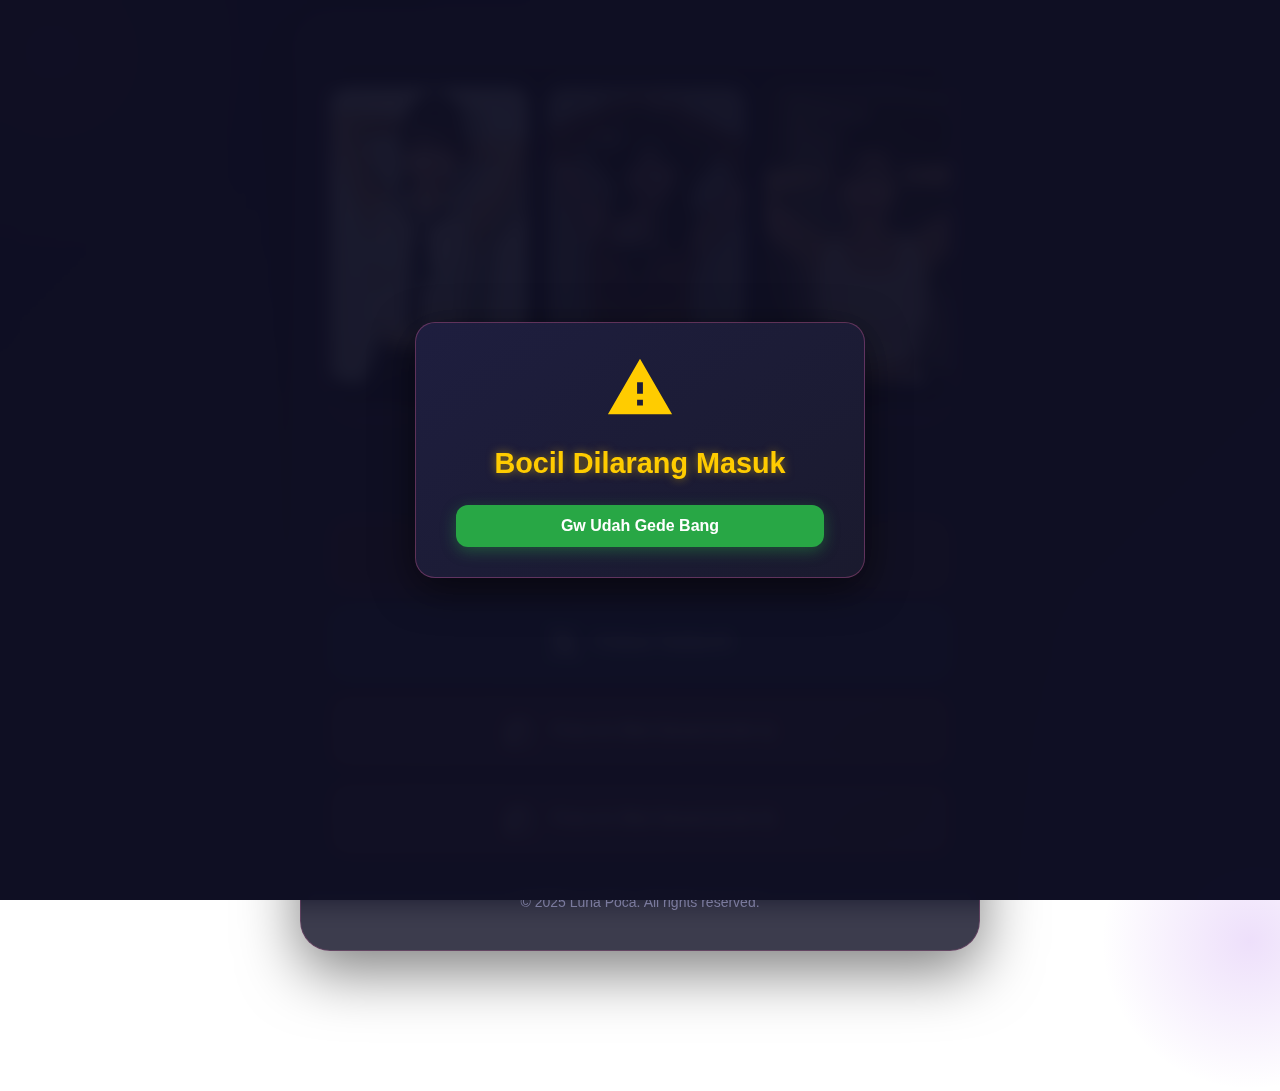
<file: index.html>
<!DOCTYPE html>
<html lang="id">

<head>
    <meta charset="UTF-8">
    <meta name="viewport" content="width=device-width, initial-scale=1.0">
    <title>Kumpulan Dosa - Links</title>
    <link rel="stylesheet" href="css/style.css">
</head>

<body>
    <div class="container">
        <div class="photocard-container">
            <div class="photocard-track">
                <div class="photocard-item" data-index="0">
                    <img src="images/freya.jpg" class="front" alt="Freya">
                    <img src="images/freyas.jpg" class="back" alt="Freya Alt">
                </div>
                <div class="photocard-item" data-index="1">
                    <img src="images/michie.jpg" class="front" alt="Michie">
                    <img src="images/michies.jpg" class="back" alt="Michie Alt">
                </div>
                <div class="photocard-item" data-index="2">
                    <img src="images/zee.jpg" class="front" alt="Zee">
                    <img src="images/zees.jpg" class="back" alt="Zee Alt">
                </div>
                <div class="photocard-item" data-index="3">
                    <img src="images/nadine.jpg" class="front" alt="Nadine">
                    <img src="images/nadines.jpg" class="back" alt="Nadine Alt">
                </div>
                <div class="photocard-item" data-index="4">
                    <img src="images/cristi.jpg" class="front" alt="Cristi">
                    <img src="images/cristis.jpg" class="back" alt="Cristi Alt">
                </div>
            </div>
        </div>

        <div class="profile">
            <h1>Kumpulan Dosa</h1>
            <p>Temukan Semua Link Koleksiku di Sini!</p>
        </div>

        <div class="links">
            <div class="link-item">
                <a href="galeri.html" class="link-btn link-dosa">
                    <svg class="link-icon" viewBox="0 0 24 24" fill="currentColor"><path d="M13.5.67s.74 2.65.74 4.8c0 2.06-1.35 3.73-3.41 3.73-2.07 0-3.63-1.67-3.63-3.73l.03-.36C5.21 7.51 4 10.62 4 14c0 4.42 3.58 8 8 8s8-3.58 8-8C20 8.61 17.41 3.8 13.5.67zM11.71 19c-1.78 0-3.22-1.4-3.22-3.14 0-1.62 1.05-2.76 2.81-3.12 1.77-.36 3.6-1.21 4.62-2.58.39 1.29.59 2.65.59 4.04 0 2.65-2.15 4.8-4.8 4.8z"/><path d="M12 14.5c-.83 0-1.5.67-1.5 1.5s.67 1.5 1.5 1.5 1.5-.67 1.5-1.5-.67-1.5-1.5-1.5z" opacity="0.6"/></svg>
                    <span>Arsip Kumpulan Dosa</span>
                </a>
            </div>
            <div class="link-item">
                <a href="https://x.com/pejuhhhin?t=SjuJEosEhNuaIVrRUtII1g&s=09" target="_blank" class="link-btn twitter">
                    <svg class="link-icon" viewBox="0 0 24 24" fill="currentColor"><path d="M18.244 2.25h3.308l-7.227 8.26 8.502 11.24H16.17l-5.214-6.817L4.99 21.75H1.68l7.73-8.835L1.254 2.25H8.08l4.713 6.231zm-1.161 17.52h1.833L7.084 4.126H5.117z"/></svg>
                    <span>Follow Twitter/X</span>
                </a>
            </div>
            <div class="link-item">
                <a href="https://t.co/ugiVsDecMA" target="_blank" class="link-btn ai-bot1">
                    <svg class="link-icon" viewBox="0 0 24 24" fill="currentColor"><path d="M12 2L2 7v10c0 5.55 3.84 10.74 9 12 5.16-1.26 9-6.45 9-12V7l-10-5zm0 3.18l7 3.5v6.32c0 4.28-2.96 8.31-7 9.42-4.04-1.11-7-5.14-7-9.42V8.68l7-3.5z"/><path d="M9.5 14.5l-2-2L6 14l3.5 3.5L17 10l-1.5-1.5z" opacity="0.6"/><circle cx="12" cy="12" r="2.5" opacity="0.3"/></svg>
                    <span>Free A.I Bot Sesat (Link 1)</span>
                </a>
            </div>
            <div class="link-item">
                <a href="https://unlucid.ai/r/jafldal3" target="_blank" class="link-btn ai-bot1">
                    <svg class="link-icon" viewBox="0 0 24 24" fill="currentColor"><path d="M12 2L2 7v10c0 5.55 3.84 10.74 9 12 5.16-1.26 9-6.45 9-12V7l-10-5zm0 3.18l7 3.5v6.32c0 4.28-2.96 8.31-7 9.42-4.04-1.11-7-5.14-7-9.42V8.68l7-3.5z"/><path d="M9.5 14.5l-2-2L6 14l3.5 3.5L17 10l-1.5-1.5z" opacity="0.6"/><circle cx="12" cy="12" r="2.5" opacity="0.3"/></svg>
                    <span>Free A.I Bot Sesat (Link 2)</span>
                </a>
            </div>
        </div>

        <div class="footer">
            <p>© 2025 Luna Poca. All rights reserved.</p>
        </div>
    </div>
    
    <div class="warning-modal" id="ageWarningModal">
        <div class="warning-modal-content">
            <svg class="warning-icon" xmlns="http://www.w3.org/2000/svg" viewBox="0 0 24 24" fill="currentColor"><path d="M1 21h22L12 2 1 21zm12-3h-2v-2h2v2zm0-4h-2v-4h2v4z"/></svg>
            <h2>Bocil Dilarang Masuk</h2>
            <div class="warning-buttons">
                <button class="warning-btn btn-lanjut" id="btnProceed">Gw Udah Gede Bang</button>
            </div>
        </div>
    </div>
    <script src="js/script.js"></script>
</body>

</html>
</file>
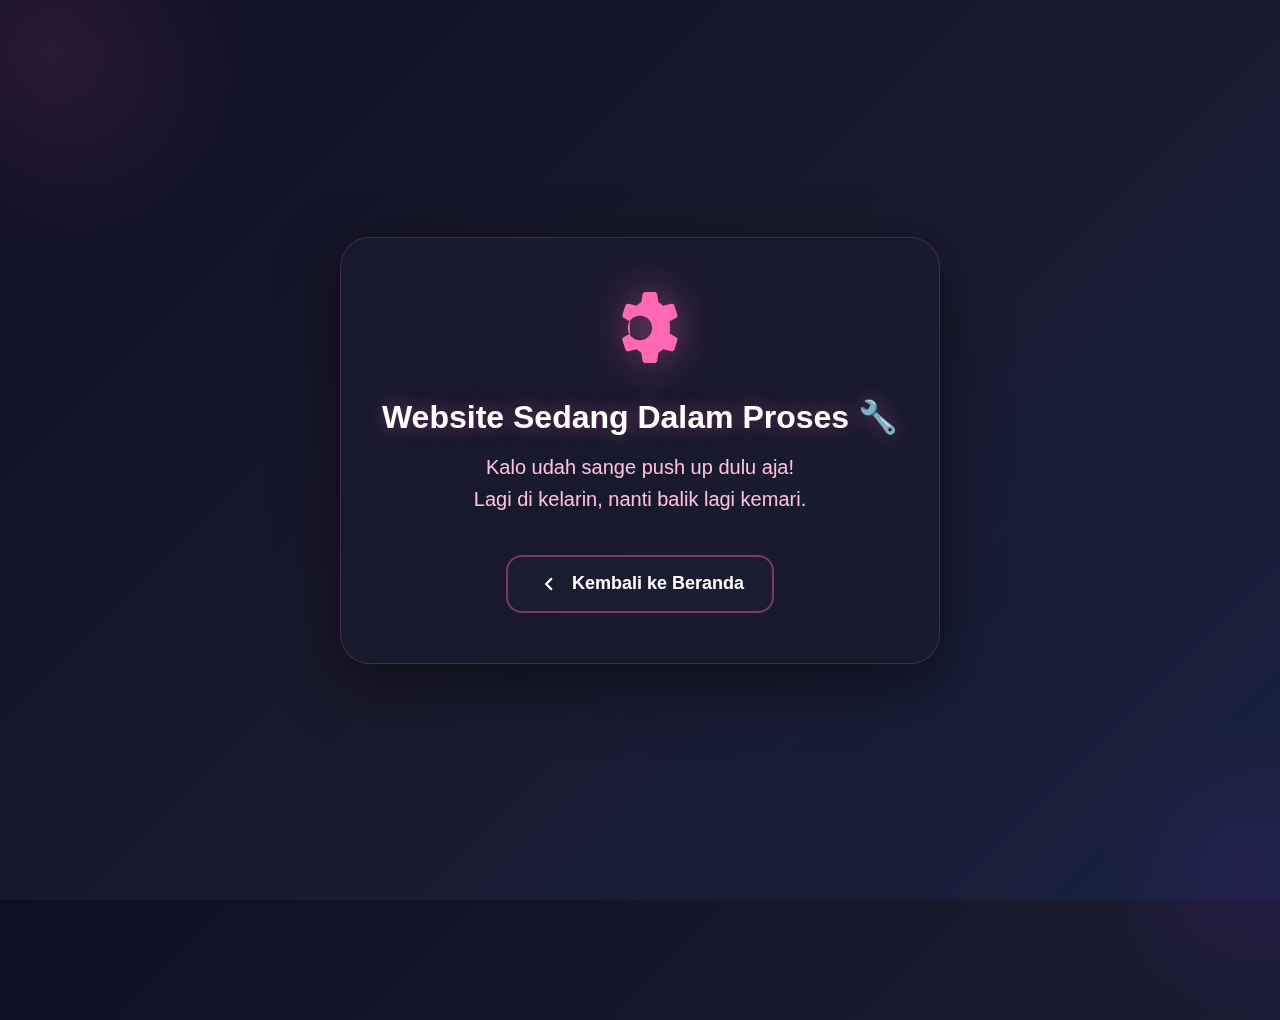
<file: maintenance.html>
<!DOCTYPE html>
<html lang="id">

<head>
    <meta charset="UTF-8">
    <meta name="viewport" content="width=device-width, initial-scale=1.0">
    <title>Luna Poca - Galeri</title>
    <style>
        /* ======== Basic & Body Styles ======== */
        * {
            margin: 0;
            padding: 0;
            box-sizing: border-box;
        }

        body {
            font-family: 'Segoe UI', Tahoma, Geneva, Verdana, sans-serif;
            background: linear-gradient(135deg, #0f0f23 0%, #1a1a2e 50%, #16213e 100%);
            min-height: 100vh;
            display: flex;
            justify-content: center;
            align-items: center;
            padding: 20px;
            overflow: hidden;
            position: relative;
        }

        /* ======== Animated Background Blobs ======== */
        body::before,
        body::after {
            content: '';
            position: absolute;
            border-radius: 50%;
            animation: float 18s infinite;
            opacity: 0.7;
        }

        body::before {
            width: 400px;
            height: 400px;
            background: radial-gradient(circle, rgba(255, 105, 180, 0.15) 0%, transparent 70%);
            top: -150px;
            left: -150px;
        }

        body::after {
            width: 300px;
            height: 300px;
            background: radial-gradient(circle, rgba(138, 43, 226, 0.15) 0%, transparent 70%);
            bottom: -120px;
            right: -120px;
            animation-direction: reverse;
        }

        @keyframes float {
            0%, 100% { transform: translate(0, 0); }
            50% { transform: translate(30px, -30px); }
        }

        /* ======== Main Content Container ======== */
        .container {
            max-width: 600px;
            width: 100%;
            background: rgba(26, 26, 46, 0.85);
            backdrop-filter: blur(15px);
            border-radius: 30px;
            padding: 50px 30px;
            text-align: center;
            color: #fff;
            box-shadow: 0 20px 60px rgba(0, 0, 0, 0.5);
            border: 1px solid rgba(255, 105, 180, 0.2);
            position: relative;
            z-index: 1;
        }

        /* ======== Animated Gear Icon ======== */
        .icon-wrapper {
            display: flex;
            justify-content: center;
            align-items: center;
            margin-bottom: 30px;
        }

        .gear {
            width: 80px;
            height: 80px;
            fill: #ff69b4;
            filter: drop-shadow(0 0 20px rgba(255, 105, 180, 0.5));
            animation: spin 4s linear infinite;
        }

        @keyframes spin {
            from { transform: rotate(0deg); }
            to { transform: rotate(360deg); }
        }

        /* ======== Typography ======== */
        h1 {
            font-size: 32px;
            font-weight: 700;
            margin-bottom: 15px;
            text-shadow: 0 0 20px rgba(255, 105, 180, 0.4);
        }

        p {
            color: #ffc0e0;
            font-size: 20px;
            line-height: 1.6;
        }

        /* ======== Back Button ======== */
        .back-btn {
            display: inline-flex;
            align-items: center;
            justify-content: center;
            gap: 10px;
            margin-top: 40px;
            padding: 14px 28px;
            background: rgba(30, 30, 50, 0.8);
            border: 2px solid rgba(255, 105, 180, 0.4);
            border-radius: 16px;
            color: #fff;
            text-decoration: none;
            font-weight: 600;
            font-size: 18px;
            transition: all 0.3s ease;
            position: relative;
            overflow: hidden;
        }

        .back-btn::before {
            content: '';
            position: absolute;
            top: 0;
            left: 0;
            width: 0;
            height: 100%;
            background: linear-gradient(135deg, rgba(255, 105, 180, 0.3), rgba(138, 43, 226, 0.3));
            transition: width .4s ease;
            z-index: -1;
            border-radius: 14px;
        }

        .back-btn:hover::before {
            width: 100%;
        }

        .back-btn:hover {
            transform: translateY(-3px);
            box-shadow: 0 8px 30px rgba(255, 105, 180, 0.4);
            border-color: rgba(255, 105, 180, 0.6);
        }

        .back-icon {
            width: 26px;
            height: 26px;
            transition: transform .3s ease;
        }

        .back-btn:hover .back-icon {
            transform: translateX(-4px);
        }

        /* ======== Responsive Design ======== */
        @media (max-width: 600px) {
            .container {
                padding: 40px 25px;
            }

            h1 {
                font-size: 26px;
            }

            p {
                font-size: 16px;
            }
        }
    </style>
</head>

<body>
    <div class="container">
        <div class="icon-wrapper">
            <svg class="gear" viewBox="0 0 512 512">
                <path d="M487.4 315.7l-42.7-24.6c2.2-12.5 3.3-25.3 3.3-38.1s-1.1-25.6-3.3-38.1l42.7-24.6c6.6-3.8 9.7-11.6 7.4-19l-18.9-58.3c-2.3-7.3-9.1-12.1-16.7-12.1-1.3 0-2.7.1-4 .4l-50.3 12c-9.9-8-20.3-15.2-31.2-21.4l-7.6-52c-1.2-8.2-8.2-14.3-16.5-14.3h-60.9c-8.3 0-15.3 6.1-16.5 14.3l-7.6 52c-10.9 6.2-21.3 13.4-31.2 21.4l-50.3-12c-1.3-.3-2.7-.4-4-.4-7.6 0-14.4 4.8-16.7 12.1l-18.9 58.3c-2.3 7.4.8 15.2 7.4 19l42.7 24.6c-2.2 12.5-3.3 25.3-3.3 38.1s1.1 25.6 3.3 38.1l-42.7 24.6c-6.6 3.8-9.7 11.6-7.4 19l18.9 58.3c2.3 7.3 9.1 12.1 16.7 12.1 1.3 0 2.7-.1 4-.4l50.3-12c9.9 8 20.3 15.2 31.2 21.4l7.6 52c1.2 8.2 8.2 14.3 16.5 14.3h60.9c8.3 0 15.3-6.1 16.5-14.3l7.6-52c10.9-6.2 21.3-13.4 31.2-21.4l50.3 12c1.3.3 2.7.4 4 .4 7.6 0 14.4-4.8 16.7-12.1l18.9-58.3c2.3-7.4-.8-15.2-7.4-19zM256 334c-43.1 0-78-34.9-78-78s34.9-78 78-78 78 34.9 78 78-34.9 78-78 78z" />
            </svg>
        </div>

        <h1>Website Sedang Dalam Proses 🔧</h1>
        <p>
            Kalo udah sange push up dulu aja!<br>
            Lagi di kelarin, nanti balik lagi kemari.
        </p>

        <a href="index.html" class="back-btn">
            <svg class="back-icon" viewBox="0 0 24 24" fill="currentColor">
                <path d="M15.41 7.41L14 6l-6 6 6 6 1.41-1.41L10.83 12z" />
            </svg>
            Kembali ke Beranda
        </a>
    </div>
</body>

</html>
</file>
<file: css/style.css>
/* CSS Reset and Basic Setup */
* {
    margin: 0;
    padding: 0;
    box-sizing: border-box;
}

body {
    font-family: 'Segoe UI', Tahoma, Geneva, Verdana, sans-serif;
    background: linear-gradient(135deg, #0f0f23 0%, #1a1a2e 50%, #16213e 100%);
    min-height: 100vh;
    display: flex;
    justify-content: center;
    align-items: center;
    padding: 20px;
    position: relative;
    overflow-x: hidden;
    background-attachment: fixed;
}

/* --- Animated Background Elements --- */
body::before,
body::after {
    content: '';
    position: absolute;
    border-radius: 50%;
    z-index: 0;
}

body::before {
    width: 400px;
    height: 400px;
    background: radial-gradient(circle, rgba(255, 105, 180, 0.15) 0%, transparent 70%);
    top: -150px;
    left: -150px;
    animation: float 18s infinite;
}

body::after {
    width: 300px;
    height: 300px;
    background: radial-gradient(circle, rgba(138, 43, 226, 0.15) 0%, transparent 70%);
    bottom: -120px;
    right: -120px;
    animation: float 14s infinite reverse;
}

@keyframes float {
    0%, 100% { transform: translate(0, 0); }
    50% { transform: translate(30px, -30px); }
}

/* --- Main Container --- */
.container {
    max-width: 680px;
    width: 100%;
    background: rgba(26, 26, 46, 0.85);
    backdrop-filter: blur(15px);
    border-radius: 30px;
    padding: 40px 30px;
    box-shadow: 0 20px 60px rgba(0, 0, 0, 0.5);
    border: 1px solid rgba(255, 105, 180, 0.2);
    position: relative;
    z-index: 1;
}

/* --- Photocard Slider Section --- */
.photocard-container {
    position: relative;
    width: 100%;
    aspect-ratio: 16/9;
    overflow: hidden;
    border-radius: 20px;
    margin-bottom: 18px;
    box-shadow: 0 8px 30px rgba(255, 105, 180, 0.25);
    background: rgba(0, 0, 0, 0.3);
    pointer-events: none;
}

.photocard-track {
    display: flex;
    align-items: center;
    height: 100%;
    position: absolute;
    left: 0;
    width: max-content;
    will-change: transform;
    backface-visibility: hidden;
    animation: scrollRight 40s linear infinite;
}

.photocard-item {
    position: relative;
    height: 85%;
    aspect-ratio: 2/3;
    border-radius: 16px;
    flex-shrink: 0;
    margin-right: 20px;
    box-shadow: 0 6px 20px rgba(0, 0, 0, 0.4);
    overflow: hidden;
}

.photocard-item img {
    position: absolute;
    top: 0;
    left: 0;
    width: 100%;
    height: 100%;
    object-fit: cover;
    transition: opacity 0.8s ease-in-out;
}

.photocard-item img.back { opacity: 0; }
.photocard-item.is-flipped img.front { opacity: 0; }
.photocard-item.is-flipped img.back { opacity: 1; }

@keyframes scrollRight {
    0% { transform: translate3d(0, 0, 0); }
    100% { transform: translate3d(-50%, 0, 0); }
}

/* --- Profile Section --- */
.profile {
    text-align: center;
    margin-bottom: 18px;
}

.profile h1 {
    font-size: 36px;
    color: #fff;
    margin-bottom: 15px;
    font-weight: 700;
    text-shadow: 0 0 20px rgba(255, 105, 180, 0.5);
}

.profile p {
    color: #ffc0e0;
    font-size: 16px;
}

/* --- Links Section --- */
.links {
    display: flex;
    flex-direction: column;
    gap: 18px;
}

.link-item {
    position: relative;
    overflow: hidden;
}

.link-btn {
    display: flex;
    align-items: center;
    justify-content: center;
    gap: 15px;
    padding: 17px 30px;
    background: rgba(30, 30, 50, 0.8);
    border: 2px solid rgba(255, 105, 180, 0.3);
    border-radius: 16px;
    text-decoration: none;
    color: #fff;
    font-size: 18px;
    font-weight: 600;
    transition: all 0.3s ease;
    position: relative;
    overflow: hidden;
}

.link-btn::before {
    content: '';
    position: absolute;
    top: 0;
    left: 0;
    width: 0;
    height: 100%;
    background: linear-gradient(135deg, rgba(255, 105, 180, 0.3), rgba(138, 43, 226, 0.3));
    transition: width 0.4s ease;
    z-index: -1;
    border-radius: 14px;
}

.link-btn:hover::before {
    width: 100%;
}

.link-btn:hover {
    transform: translateY(-3px);
    box-shadow: 0 8px 30px rgba(255, 105, 180, 0.4);
    border-color: rgba(255, 105, 180, 0.6);
}

.link-icon {
    width: 32px;
    height: 32px;
    transition: transform 0.3s ease;
}

.link-btn:hover .link-icon {
    transform: scale(1.15) rotate(5deg);
}

/* --- Link-Specific Styles --- */
.discord { background: linear-gradient(135deg, rgba(88, 101, 242, 0.2), rgba(71, 82, 196, 0.2)); border-color: rgba(88, 101, 242, 0.4); }
.twitter { background: linear-gradient(135deg, rgba(29, 161, 242, 0.2), rgba(13, 139, 217, 0.2)); border-color: rgba(29, 161, 242, 0.4); }
.ai-bot1 { background: linear-gradient(135deg, rgba(255, 107, 107, 0.2), rgba(238, 90, 82, 0.2)); border-color: rgba(255, 107, 107, 0.4); }
.link-dosa { background: linear-gradient(135deg, rgba(255, 69, 0, 0.2), rgba(255, 140, 0, 0.2)); border-color: rgba(255, 69, 0, 0.4); }
.link-dosa:hover { box-shadow: 0 8px 30px rgba(255, 69, 0, 0.5); }

/* --- Footer --- */
.footer {
    text-align: center;
    margin-top: 40px;
    color: #7a7a9d;
    font-size: 14px;
}

/* --- Click Effect (Floating Hearts) --- */
.hearts {
    position: fixed;
    pointer-events: none;
    width: 30px;
    height: 30px;
    color: #ff69b4;
    font-size: 24px;
    opacity: 0;
    animation: float-up 3s ease-out;
    z-index: 9999;
}

@keyframes float-up {
    0% { opacity: 1; transform: translateY(0) scale(1); }
    100% { opacity: 0; transform: translateY(-100px) scale(1.5); }
}

/* ------------------------------------------- */
/* --- START: AGE WARNING MODAL STYLING --- */
/* ------------------------------------------- */

@keyframes fadeIn {
    from { opacity: 0; transform: scale(0.95); }
    to { opacity: 1; transform: scale(1); }
}

.warning-modal {
    position: fixed;
    top: 0;
    left: 0;
    width: 100%;
    height: 100%;
    background: rgba(15, 15, 35, 0.95);
    backdrop-filter: blur(8px);
    display: flex;
    justify-content: center;
    align-items: center;
    z-index: 1000;
    padding: 20px;
    overflow: hidden;
}

.warning-modal-content {
    background: linear-gradient(145deg, #1e1e3f, #1a1a2e);
    border: 1px solid rgba(255, 105, 180, 0.3);
    border-radius: 20px;
    padding: 30px 40px;
    width: 100%;
    max-width: 450px;
    text-align: center;
    box-shadow: 0 10px 40px rgba(0, 0, 0, 0.6);
    animation: fadeIn 0.3s ease-out;
}

.warning-icon {
    width: 70px;
    height: 70px;
    color: #ffcc00;
    margin: 0 auto 20px;
}

.warning-modal-content h2 {
    font-size: 1.8rem;
    color: #ffcc00;
    text-shadow: 0 0 10px rgba(255, 204, 0, 0.5);
    margin-bottom: 25px;
}

.warning-buttons {
    display: flex;
    flex-direction: column;
    gap: 15px;
    margin-top: 25px;
}

.warning-btn {
    border: none;
    border-radius: 12px;
    padding: 12px 20px;
    font-size: 1rem;
    font-weight: 600;
    cursor: pointer;
    transition: all 0.2s ease;
    width: 100%;
}

.btn-lanjut {
    background-color: #28a745; 
    color: white;
    box-shadow: 0 4px 15px rgba(40, 167, 69, 0.4);
}
.btn-lanjut:hover {
    background-color: #2ebf4f; 
    transform: translateY(-2px);
}

.btn-kembali {
    background-color: transparent;
    color: #c0c0e0;
    border: 2px solid #5a5a7a;
}
.btn-kembali:hover {
    background-color: rgba(90, 90, 122, 0.3);
    color: white;
}

/* --- Responsive Design --- */
@media (max-width: 600px) {
    body {
        padding: 10px;
        align-items: flex-start;
        padding-top: 20px;
    }
    
    .container { 
        padding: 25px 15px;
        border-radius: 20px;
        width: 100%;
        max-width: 100%;
    }
    
    .profile h1 { 
        font-size: 24px;
        margin-bottom: 10px;
    }
    
    .profile p {
        font-size: 14px;
    }
    
    .link-btn { 
        font-size: 15px; 
        padding: 13px 18px;
        gap: 10px;
    }
    
    .link-icon {
        width: 26px;
        height: 26px;
    }
    
    .photocard-container {
        margin-bottom: 15px;
        border-radius: 15px;
    }
    
    .photocard-item { 
        margin-right: 12px;
        height: 80%;
    }
    
    .links {
        gap: 14px;
    }
    
    .footer {
        margin-top: 25px;
        font-size: 12px;
    }
}

/* Mobile Optimization for Modal */
@media (max-width: 480px) {
    .warning-modal {
        padding: 15px;
        align-items: center;
    }
    
    .warning-modal-content {
        padding: 25px 20px;
        max-width: 100%;
        width: calc(100% - 30px);
    }
    
    .warning-icon {
        width: 55px;
        height: 55px;
        margin-bottom: 15px;
    }
    
    .warning-modal-content h2 {
        font-size: 1.3rem;
        margin-bottom: 20px;
    }
    
    .warning-buttons {
        gap: 12px;
        margin-top: 20px;
    }
    
    .warning-btn {
        padding: 12px 18px;
        font-size: 0.95rem;
    }
}

/* --- END: AGE WARNING MODAL STYLING --- */
</file>
